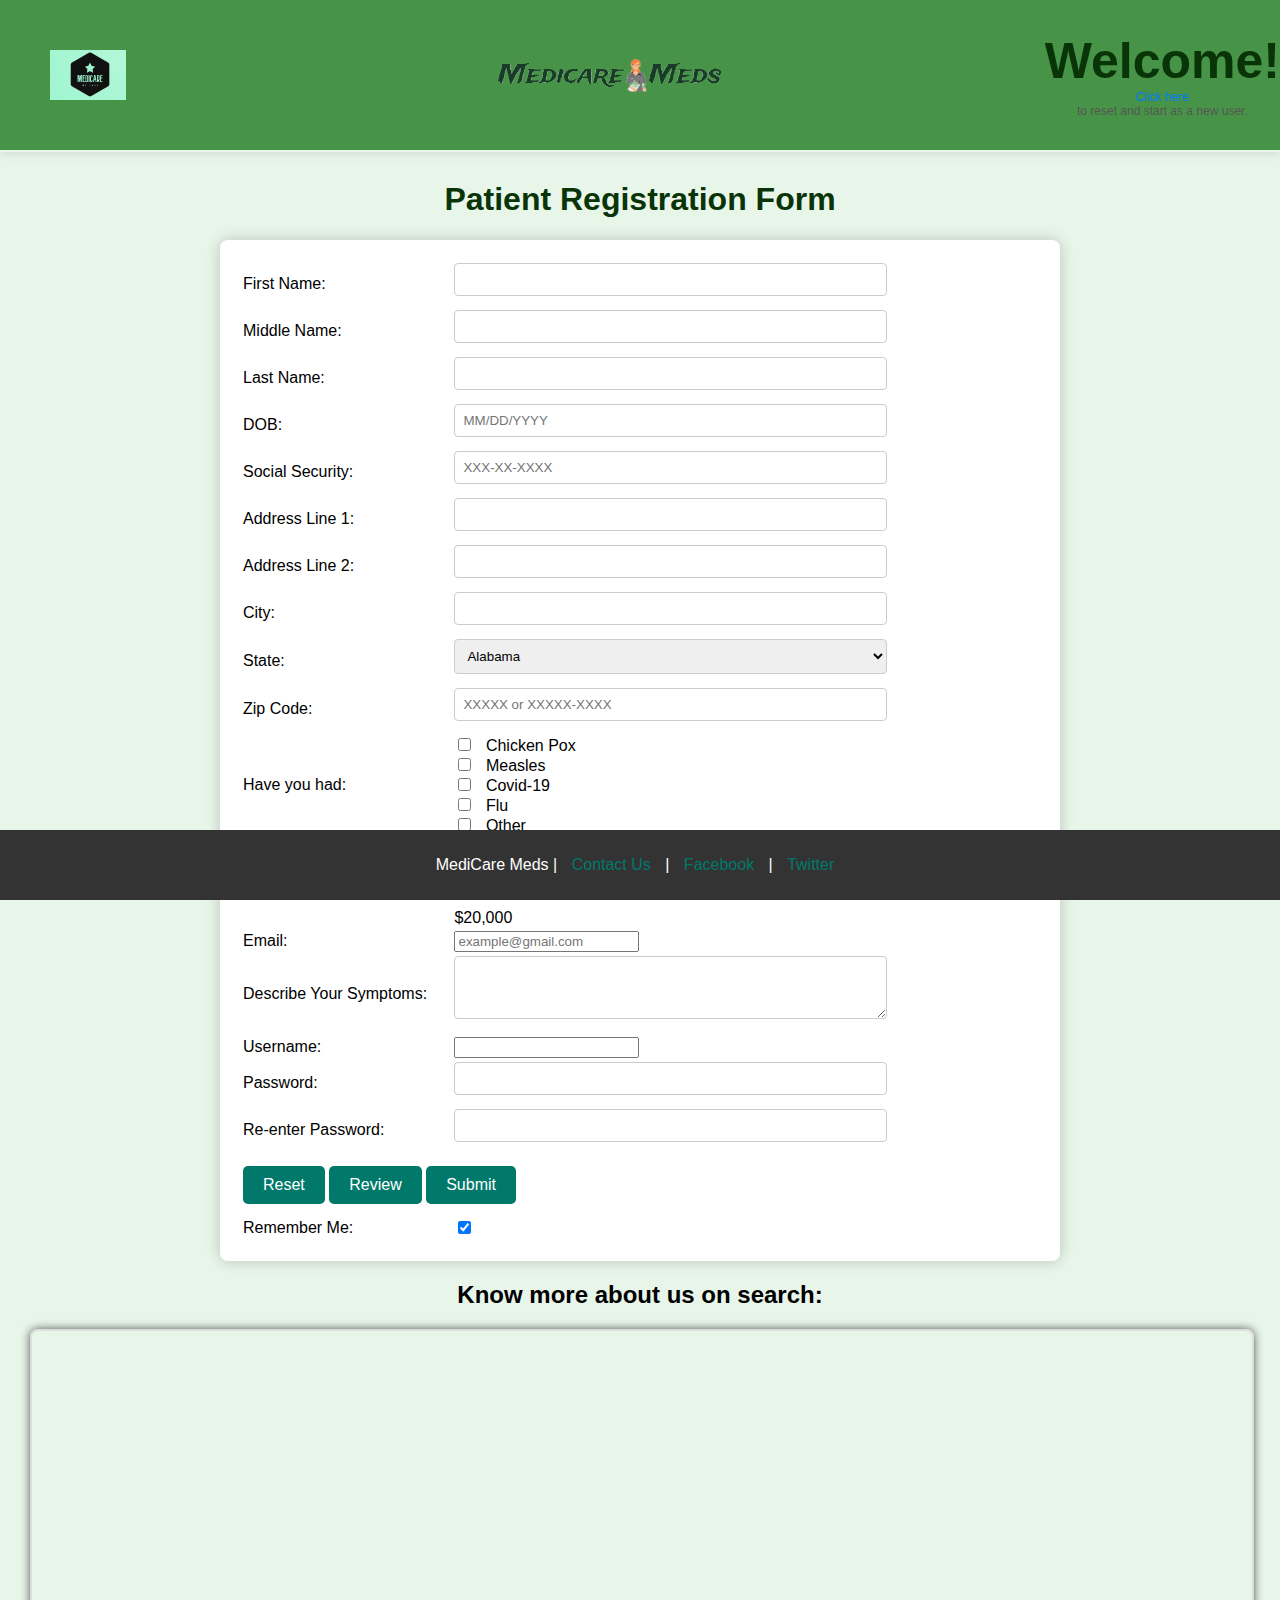
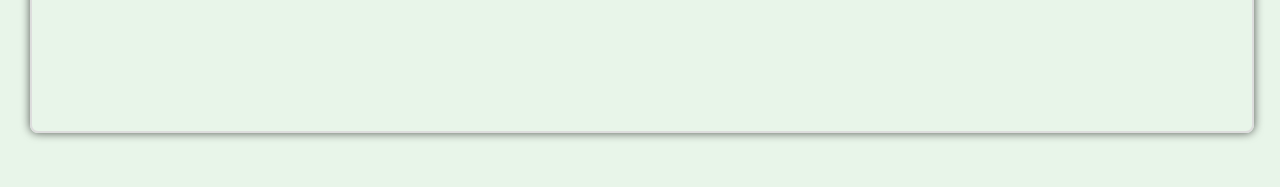
<file: index.html>
<!DOCTYPE html>
<html lang="en">
<head>
    <meta charset="UTF-8">
    <meta name="viewport" content="width=device-width, initial-scale=1.0">
    <title>Patient Registration Form</title>
    <link href="styles.css" rel="stylesheet"> <!-- Link to external CSS -->
    <script src="validate.js" defer></script>  
    <script src="cookies.js" defer></script>  <!-- Link to external JavaScript -->
</head>
<body>
    

    <header id="banner">
        <img src="file.png" alt="Company Logo">
        <img src="logo-png_processed.png" alt="Company Logo">
        <div id="date-banner">
            <h1 id="welcomeMessage">Welcome!</h1>
            <a href="#" id="resetLink" onclick="resetUser()">Click here</a> to reset and start as a new user.
        </div>
    </header>
    <div id="modal" class="modal">
        <div class="modal-content">
            <span id="closeModal" class="close">&times;</span>
            <p>We found your saved form data. Would you like to continue where you left off?</p>
            <button id="restoreData">Yes</button>
            <button id="clearData">No, Start Fresh</button>
        </div>
    </div>
    <main>
    <h1>Patient Registration Form</h1>
    <form id="patientForm" action="thankyouform.html" method="GET" onsubmit="saveUserData(event)">
        <table>
            <tr>
                <td><label for="firstName">First Name:</label></td>
                <td><input type="text" id="firstName" name="firstName" maxlength="30" required pattern="[A-Za-z]+"  title="Enter your first name" required></td>
            </tr>
            <tr>
        
                <td><label for="middleName">Middle Name:</label></td>
                <td><input type="text" id="middleName" name="middleName" maxlength="30" required pattern="[A-Za-z]+" title="Enter your middle name"></td>
            </tr>
            <tr>
                <td><label for="lastName">Last Name:</label></td>
                <td><input type="text" id="lastName" name="lastName" maxlength="30" required pattern="[A-Za-z]+"  title="Enter your last name" required></td>
            </tr>
            <tr>
                <td><label for="dob">DOB:</label></td>
                <td><input type="text" id="dob" name="dob" placeholder="MM/DD/YYYY" title="Enter your date of birth" pattern="^(0[1-9]|1[0-2])/(0[1-9]|[12][0-9]|3[01])/([0-9]{4})$" required></td>
            </tr>
            <tr>
                <td><label for="ssn">Social Security:</label></td>
                <td><input type="text" id="ssn" name="ssn" placeholder="XXX-XX-XXXX" title="Enter your SSN" pattern="^\d{3}-\d{2}-\d{4}$" required></td>
            </tr>
            <tr>
                <td><label for="address1">Address Line 1:</label></td>
                <td><input type="text" id="address1" name="address1" maxlength="30" title="Enter your address" required></td>
            </tr>
            <tr>
                <td><label for="address2">Address Line 2:</label></td>
                <td><input type="text" id="address2" name="address2" maxlength="30" title="Enter your address (optional)"></td>
            </tr>
            <tr>
                <td><label for="city">City:</label></td>
                <td><input type="text" id="city" name="city" maxlength="30" title="Enter your city" required></td>
            </tr>
            <tr>
                <td><label for="state">State:</label></td>
                <td>
                    <select id="state" name="state" title="Select your state" required>
                <option value="AL">Alabama</option>
                <option value="AK">Alaska</option>
                <option value="AZ">Arizona</option>
                <option value="AR">Arkansas</option>
                <option value="CA">California</option>
                <option value="CO">Colorado</option>
                <option value="CT">Connecticut</option>
                <option value="DE">Delaware</option>
                <option value="DC">District of Columbia</option>
                <option value="FL">Florida</option>
                <option value="GA">Georgia</option>
                <option value="HI">Hawaii</option>
                <option value="ID">Idaho</option>
                <option value="IL">Illinois</option>
                <option value="IN">Indiana</option>
                <option value="IA">Iowa</option>
                <option value="KS">Kansas</option>
                <option value="KY">Kentucky</option>
                <option value="LA">Louisiana</option>
                <option value="ME">Maine</option>
                <option value="MD">Maryland</option>
                <option value="MA">Massachusetts</option>
                <option value="MI">Michigan</option>
                <option value="MN">Minnesota</option>
                <option value="MS">Mississippi</option>
                <option value="MO">Missouri</option>
                <option value="MT">Montana</option>
                <option value="NE">Nebraska</option>
                <option value="NV">Nevada</option>
                <option value="NH">New Hampshire</option>
                <option value="NJ">New Jersey</option>
                <option value="NM">New Mexico</option>
                <option value="NY">New York</option>
                <option value="NC">North Carolina</option>
                <option value="ND">North Dakota</option>
                <option value="OH">Ohio</option>
                <option value="OK">Oklahoma</option>
                <option value="OR">Oregon</option>
                <option value="PA">Pennsylvania</option>
                <option value="RI">Rhode Island</option>
                <option value="SC">South Carolina</option>
                <option value="SD">South Dakota</option>
                <option value="TN">Tennessee</option>
                <option value="TX">Texas</option>
                <option value="UT">Utah</option>
                <option value="VT">Vermont</option>
                <option value="VA">Virginia</option>
                <option value="WA">Washington</option>
                <option value="WV">West Virginia</option>
                <option value="WI">Wisconsin</option>
                <option value="WY">Wyoming</option>
                    </select>
                </td>
            </tr>
            <tr>
                <td><label for="zip">Zip Code:</label></td>
                <td><input type="text" id="zip" name="zip" maxlength="10" placeholder="XXXXX or XXXXX-XXXX" title="Enter your zip code" pattern="^\d{5}(-\d{4})?$" required></td>
            </tr>
            <tr>
                <td><label>Have you had:</label></td>
                <td>
                    <label><input type="checkbox" name="disease" value="Chicken Pox"> Chicken Pox</label><br>
                    <label><input type="checkbox" name="disease" value="Measles"> Measles</label><br>
                    <label><input type="checkbox" name="disease" value="Covid-19"> Covid-19</label><br>
                    <label><input type="checkbox" name="disease" value="Flu"> Flu</label><br>
                    <label><input type="checkbox" name="disease" value="Other"> Other</label>
                </td>
            </tr>
            <tr>
                <td><label>Have you been vaccinated?</label></td>
                <td>
                    <label><input type="radio" name="vaccinationStatus" value="yes" required> Yes</label>
                    <label><input type="radio" name="vaccinationStatus" value="no"> No</label>
                    <label><input type="radio" name="vaccinationStatus" value="unsure"> Unsure</label>
                </td>
            </tr>
            <tr>
                <td><label for="salary">Household Income:</label></td>
                <td>
                    <input type="range" id="salary" name="salary" min="20000" max="200000" step="1000" oninput="updateSalary(this.value)">
                    <span id="salaryDisplay">$20,000</span>
                </td>
            </tr>
            <tr>
                <td><label for="email">Email:</label></td>
                <td><input type="email" id="email" name="email" placeholder="example@gmail.com" title="Enter a valid email address" required></td>
            </tr>
            <tr>
                <td><label for="symptoms">Describe Your Symptoms:</label></td>
                <td><textarea id="symptoms" name="symptoms" rows="3" cols="50" title="Describe your symptoms" required></textarea></td>
            </tr>
            <tr>
                <td><label for="username">Username:</label></td>
                <td><input type="username" id="username" name="username" title="Enter Username" required></td>
            </tr>
            <tr>
                <td><label for="password">Password:</label></td>
                <td><input type="password" id="password" name="password" title="Enter a strong password" required pattern="(?=.*\d)(?=.*[a-z])(?=.*[A-Z]).{8,}" required></td>
            </tr>
            <tr>
                <td><label for="rePassword">Re-enter Password:</label></td>
                <td><input type="password" id="rePassword" name="rePassword" title="Re-enter your password" required pattern="(?=.*\d)(?=.*[a-z])(?=.*[A-Z]).{8,}" required></td>
            </tr>
            <tr>
                <td colspan="2">
                    <button type="button" onclick="resetForm()">Reset</button>
                    <button type="button" onclick="showReview()">Review</button>
                    <button type="submit">Submit</button>
                </td>
            </tr>
            <tr>
                <td><label for="rememberMe">Remember Me:</label></td>
                <td><input type="checkbox" id="rememberMe" name="rememberMe" checked></td>
            </tr>
        </table>
    </form>
    <div id="iframe-container">
        <h2>Know more about us on search:</h2>
        <iframe src="https://www.wikipedia.org/" width="100%" height="400px" frameborder="0" title="Know about us">
            Your browser does not support iframes.
        </iframe>
    </div>
    </div>
</main>
    

    <!-- Review Section -->
    <div id="reviewSection" style="display: none;">
        <h2>Review Your Information</h2>
            <p><strong>First Name:</strong> <span id="reviewFirstName"></span></p>
            <p><strong>Last Name:</strong> <span id="reviewLastName"></span></p>
            <p><strong>DOB:</strong> <span id="reviewDOB"></span></p>
            <p><strong>SSN:</strong> <span id="reviewSSN"></span></p>
            <p><strong>Address 1:</strong> <span id="reviewAddress1"></span></p>
            <p><strong>Address 2:</strong> <span id="reviewAddress2"></span></p>
            <p><strong>City:</strong> <span id="reviewCity"></span></p>
            <p><strong>State:</strong> <span id="reviewState"></span></p>
            <p><strong>Zip Code:</strong> <span id="reviewZip"></span></p>
            <p><strong>Diseases:</strong> <span id="reviewDisease"></span></p>
            <p><strong>Vaccination Status:</strong> <span id="reviewVaccinationStatus"></span></p>
            <p><strong>Household Income:</strong> <span id="reviewSalary"></span></p>
            <p><strong>Email:</strong> <span id="reviewEmail"></span></p>
            <p><strong>Symptoms:</strong> <span id="reviewSymptoms"></span></p>
            <p><strong>Username:</strong> <span id="reviewUsername"></span></p>
            <p><strong>Password:</strong> <span>********</span></p> <!-- Masked password -->
            <button type="submit" onclick="validatePasswords()">Submit</button>

    <button onclick="hideReview()">Edit</button>
    </div>
    
    <footer>
        <p>MediCare Meds | <a href="mailto:medicaremedsexample@gmail.com">Contact Us</a> | <a href="https://facebook.com">Facebook</a> | <a href="https://twitter.com">Twitter</a></p>
    </footer>
</body>
</html>
</file>
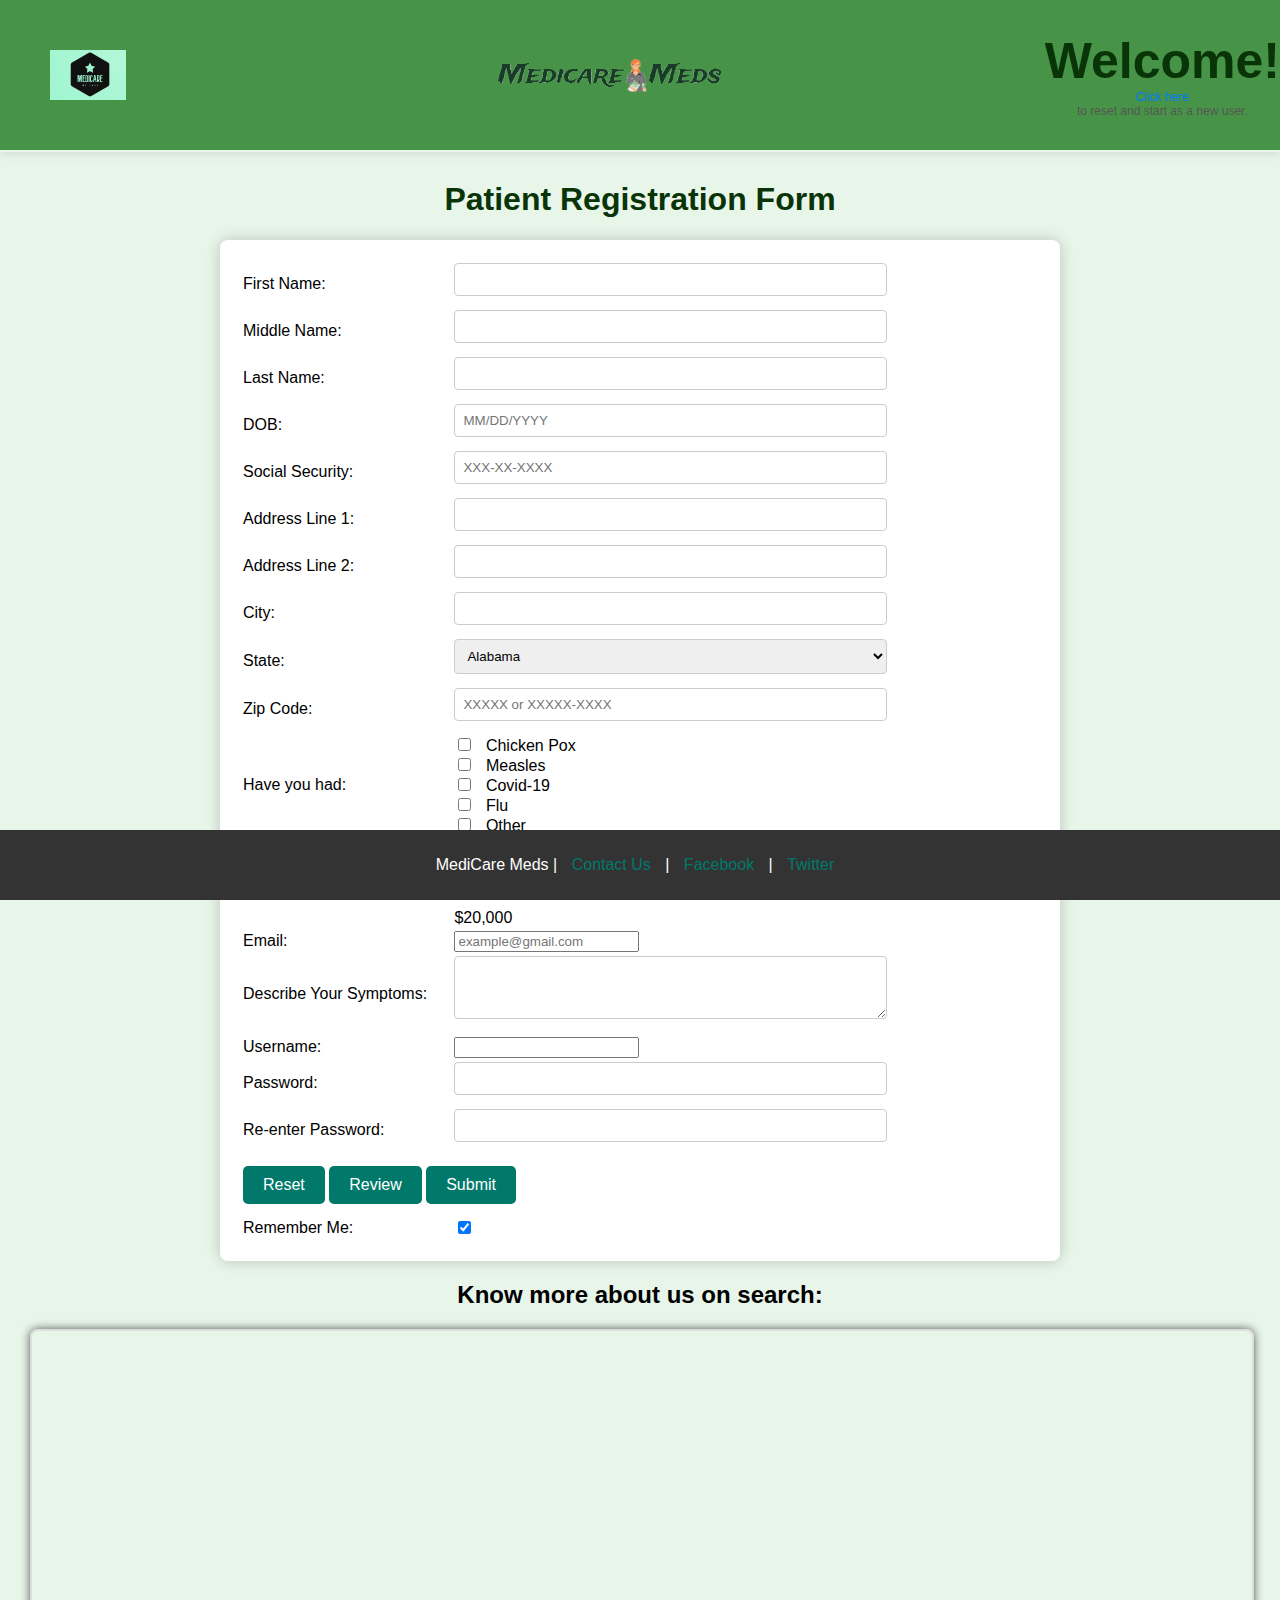
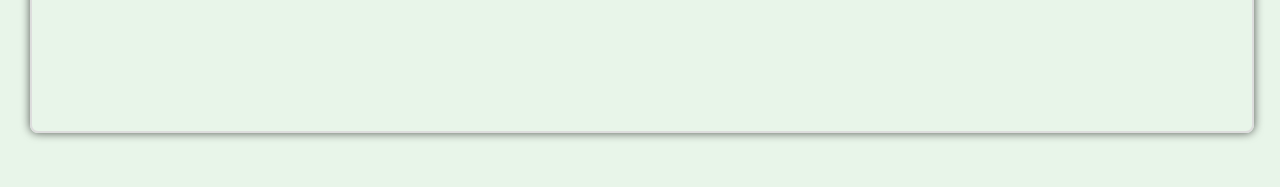
<file: patient-form.html>
<!DOCTYPE html>
<html lang="en">
<head>
    <meta charset="UTF-8">
    <meta name="viewport" content="width=device-width, initial-scale=1.0">
    <title>Patient Registration Form</title>
    <link href="styles.css" rel="stylesheet"> <!-- Link to external CSS -->
    <script src="validate.js" defer></script>  
    <script src="cookies.js" defer></script>  <!-- Link to external JavaScript -->
</head>
<body>
    

    <header id="banner">
        <img src="file.png" alt="Company Logo">
        <img src="logo-png_processed.png" alt="Company Logo">
        <div id="date-banner">
            <h1 id="welcomeMessage">Welcome!</h1>
            <a href="#" id="resetLink" onclick="resetUser()">Click here</a> to reset and start as a new user.
        </div>
    </header>
    <div id="modal" class="modal">
        <div class="modal-content">
            <span id="closeModal" class="close">&times;</span>
            <p>We found your saved form data. Would you like to continue where you left off?</p>
            <button id="restoreData">Yes</button>
            <button id="clearData">No, Start Fresh</button>
        </div>
    </div>
    <main>
    <h1>Patient Registration Form</h1>
    <form id="patientForm" action="thankyouform.html" method="GET" onsubmit="saveUserData(event)">
        <table>
            <tr>
                <td><label for="firstName">First Name:</label></td>
                <td><input type="text" id="firstName" name="firstName" maxlength="30" required pattern="[A-Za-z]+"  title="Enter your first name" required></td>
            </tr>
            <tr>
        
                <td><label for="middleName">Middle Name:</label></td>
                <td><input type="text" id="middleName" name="middleName" maxlength="30" required pattern="[A-Za-z]+" title="Enter your middle name"></td>
            </tr>
            <tr>
                <td><label for="lastName">Last Name:</label></td>
                <td><input type="text" id="lastName" name="lastName" maxlength="30" required pattern="[A-Za-z]+"  title="Enter your last name" required></td>
            </tr>
            <tr>
                <td><label for="dob">DOB:</label></td>
                <td><input type="text" id="dob" name="dob" placeholder="MM/DD/YYYY" title="Enter your date of birth" pattern="^(0[1-9]|1[0-2])/(0[1-9]|[12][0-9]|3[01])/([0-9]{4})$" required></td>
            </tr>
            <tr>
                <td><label for="ssn">Social Security:</label></td>
                <td><input type="text" id="ssn" name="ssn" placeholder="XXX-XX-XXXX" title="Enter your SSN" pattern="^\d{3}-\d{2}-\d{4}$" required></td>
            </tr>
            <tr>
                <td><label for="address1">Address Line 1:</label></td>
                <td><input type="text" id="address1" name="address1" maxlength="30" title="Enter your address" required></td>
            </tr>
            <tr>
                <td><label for="address2">Address Line 2:</label></td>
                <td><input type="text" id="address2" name="address2" maxlength="30" title="Enter your address (optional)"></td>
            </tr>
            <tr>
                <td><label for="city">City:</label></td>
                <td><input type="text" id="city" name="city" maxlength="30" title="Enter your city" required></td>
            </tr>
            <tr>
                <td><label for="state">State:</label></td>
                <td>
                    <select id="state" name="state" title="Select your state" required>
                <option value="AL">Alabama</option>
                <option value="AK">Alaska</option>
                <option value="AZ">Arizona</option>
                <option value="AR">Arkansas</option>
                <option value="CA">California</option>
                <option value="CO">Colorado</option>
                <option value="CT">Connecticut</option>
                <option value="DE">Delaware</option>
                <option value="DC">District of Columbia</option>
                <option value="FL">Florida</option>
                <option value="GA">Georgia</option>
                <option value="HI">Hawaii</option>
                <option value="ID">Idaho</option>
                <option value="IL">Illinois</option>
                <option value="IN">Indiana</option>
                <option value="IA">Iowa</option>
                <option value="KS">Kansas</option>
                <option value="KY">Kentucky</option>
                <option value="LA">Louisiana</option>
                <option value="ME">Maine</option>
                <option value="MD">Maryland</option>
                <option value="MA">Massachusetts</option>
                <option value="MI">Michigan</option>
                <option value="MN">Minnesota</option>
                <option value="MS">Mississippi</option>
                <option value="MO">Missouri</option>
                <option value="MT">Montana</option>
                <option value="NE">Nebraska</option>
                <option value="NV">Nevada</option>
                <option value="NH">New Hampshire</option>
                <option value="NJ">New Jersey</option>
                <option value="NM">New Mexico</option>
                <option value="NY">New York</option>
                <option value="NC">North Carolina</option>
                <option value="ND">North Dakota</option>
                <option value="OH">Ohio</option>
                <option value="OK">Oklahoma</option>
                <option value="OR">Oregon</option>
                <option value="PA">Pennsylvania</option>
                <option value="RI">Rhode Island</option>
                <option value="SC">South Carolina</option>
                <option value="SD">South Dakota</option>
                <option value="TN">Tennessee</option>
                <option value="TX">Texas</option>
                <option value="UT">Utah</option>
                <option value="VT">Vermont</option>
                <option value="VA">Virginia</option>
                <option value="WA">Washington</option>
                <option value="WV">West Virginia</option>
                <option value="WI">Wisconsin</option>
                <option value="WY">Wyoming</option>
                    </select>
                </td>
            </tr>
            <tr>
                <td><label for="zip">Zip Code:</label></td>
                <td><input type="text" id="zip" name="zip" maxlength="10" placeholder="XXXXX or XXXXX-XXXX" title="Enter your zip code" pattern="^\d{5}(-\d{4})?$" required></td>
            </tr>
            <tr>
                <td><label>Have you had:</label></td>
                <td>
                    <label><input type="checkbox" name="disease" value="Chicken Pox"> Chicken Pox</label><br>
                    <label><input type="checkbox" name="disease" value="Measles"> Measles</label><br>
                    <label><input type="checkbox" name="disease" value="Covid-19"> Covid-19</label><br>
                    <label><input type="checkbox" name="disease" value="Flu"> Flu</label><br>
                    <label><input type="checkbox" name="disease" value="Other"> Other</label>
                </td>
            </tr>
            <tr>
                <td><label>Have you been vaccinated?</label></td>
                <td>
                    <label><input type="radio" name="vaccinationStatus" value="yes" required> Yes</label>
                    <label><input type="radio" name="vaccinationStatus" value="no"> No</label>
                    <label><input type="radio" name="vaccinationStatus" value="unsure"> Unsure</label>
                </td>
            </tr>
            <tr>
                <td><label for="salary">Household Income:</label></td>
                <td>
                    <input type="range" id="salary" name="salary" min="20000" max="200000" step="1000" oninput="updateSalary(this.value)">
                    <span id="salaryDisplay">$20,000</span>
                </td>
            </tr>
            <tr>
                <td><label for="email">Email:</label></td>
                <td><input type="email" id="email" name="email" placeholder="example@gmail.com" title="Enter a valid email address" required></td>
            </tr>
            <tr>
                <td><label for="symptoms">Describe Your Symptoms:</label></td>
                <td><textarea id="symptoms" name="symptoms" rows="3" cols="50" title="Describe your symptoms" required></textarea></td>
            </tr>
            <tr>
                <td><label for="username">Username:</label></td>
                <td><input type="username" id="username" name="username" title="Enter Username" required></td>
            </tr>
            <tr>
                <td><label for="password">Password:</label></td>
                <td><input type="password" id="password" name="password" title="Enter a strong password" required pattern="(?=.*\d)(?=.*[a-z])(?=.*[A-Z]).{8,}" required></td>
            </tr>
            <tr>
                <td><label for="rePassword">Re-enter Password:</label></td>
                <td><input type="password" id="rePassword" name="rePassword" title="Re-enter your password" required pattern="(?=.*\d)(?=.*[a-z])(?=.*[A-Z]).{8,}" required></td>
            </tr>
            <tr>
                <td colspan="2">
                    <button type="button" onclick="resetForm()">Reset</button>
                    <button type="button" onclick="showReview()">Review</button>
                    <button type="submit">Submit</button>
                </td>
            </tr>
            <tr>
                <td><label for="rememberMe">Remember Me:</label></td>
                <td><input type="checkbox" id="rememberMe" name="rememberMe" checked></td>
            </tr>
        </table>
    </form>
    <div id="iframe-container">
        <h2>Know more about us on search:</h2>
        <iframe src="https://www.wikipedia.org/" width="100%" height="400px" frameborder="0" title="Know about us">
            Your browser does not support iframes.
        </iframe>
    </div>
    </div>
</main>
    

    <!-- Review Section -->
    <div id="reviewSection" style="display: none;">
        <h2>Review Your Information</h2>
            <p><strong>First Name:</strong> <span id="reviewFirstName"></span></p>
            <p><strong>Last Name:</strong> <span id="reviewLastName"></span></p>
            <p><strong>DOB:</strong> <span id="reviewDOB"></span></p>
            <p><strong>SSN:</strong> <span id="reviewSSN"></span></p>
            <p><strong>Address 1:</strong> <span id="reviewAddress1"></span></p>
            <p><strong>Address 2:</strong> <span id="reviewAddress2"></span></p>
            <p><strong>City:</strong> <span id="reviewCity"></span></p>
            <p><strong>State:</strong> <span id="reviewState"></span></p>
            <p><strong>Zip Code:</strong> <span id="reviewZip"></span></p>
            <p><strong>Diseases:</strong> <span id="reviewDisease"></span></p>
            <p><strong>Vaccination Status:</strong> <span id="reviewVaccinationStatus"></span></p>
            <p><strong>Household Income:</strong> <span id="reviewSalary"></span></p>
            <p><strong>Email:</strong> <span id="reviewEmail"></span></p>
            <p><strong>Symptoms:</strong> <span id="reviewSymptoms"></span></p>
            <p><strong>Username:</strong> <span id="reviewUsername"></span></p>
            <p><strong>Password:</strong> <span>********</span></p> <!-- Masked password -->
            <button type="submit" onclick="validatePasswords()">Submit</button>

    <button onclick="hideReview()">Edit</button>
    </div>
    
    <footer>
        <p>MediCare Meds | <a href="mailto:medicaremedsexample@gmail.com">Contact Us</a> | <a href="https://facebook.com">Facebook</a> | <a href="https://twitter.com">Twitter</a></p>
    </footer>
</body>
</html>
</file>
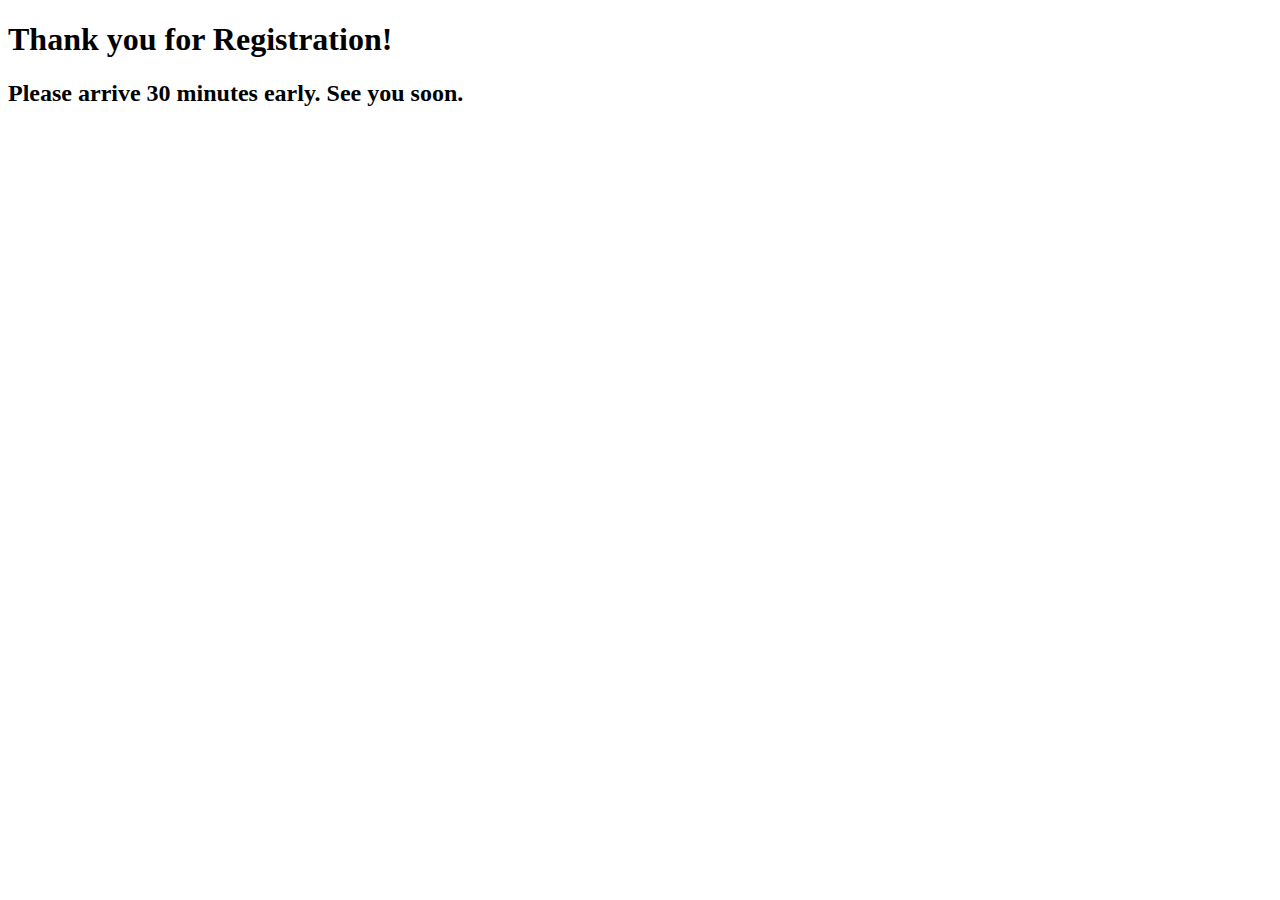
<file: thankyouform.html>
<!DOCTYPE html>
 <html lang="en">
    <head>
        <meta charset="UTF-8">
        <meta name="viewport" content="width=device-width, initial-scale=1.0">
        <title>ThankYou</title>
    </head>
    <body>
        <h1> Thank you for Registration!
        </h1>
        <h2> Please arrive 30 minutes early. See you soon.</h2>
    </body>
    </html>
</file>
<file: styles.css>
/* General styles for the body */
body {
    font-family: 'Open Sans', sans-serif;
    background-color: #e8f5e9;
    color: black;
    margin: 0;
    margin-top: 20px;
    padding: 10px;
    padding-top: 60px;
    position: relative;
}
/* Fixed Header */
#header {
    position: fixed;
    top: 0;
    left: 0;
    width: 100%;
    background-color: #0d3b09;
    color: rgb(7, 40, 13);
    text-align: center;
    padding: 60px 20px;
    z-index: 1000;  /* Ensure header is always on top */
    box-shadow: 0 2px 10px rgba(0, 0, 0, 0.1);
    transition: padding 0.3s ease, font-size 0.3s ease, height 0.3s ease;
}
header .header-content {
    display: flex;
    justify-content: space-between;
    align-items: center;
    padding: 20px 20px;
}

#header img {
    height: 50px;
    margin: 0 10px;
}

/* Main Content */
main {
    margin-top: 80px;  /* Give space for the fixed header */
    padding: 20px;
}

.dynamic-message {
    margin-top: 20px;
    color: green;
    font-weight: bold;
} 

/* Styling for the banner */
#banner {
    position: fixed;       /* Fixed positioning */
    top: 0;                /* At the very top of the page */
    left: 0;
    width: 100%;           /* Full width */
    background-color: rgb(71, 147, 71); /* White background */
    color: black;          /* Black text color */
    display: flex;         /* Flexbox for layout */
    justify-content: space-between;
    align-items: center;   /* Center the items vertically */
    padding: -10px 20px;     /* Padding around the content */
    z-index: 1000;         /* Ensure it stays on top of other elements */
    box-shadow: 0 2px 10px rgba(0, 0, 0, 0.1);
    border-bottom: 2px solid #e8f5e9;
}

#banner img {
    height: 50px;
    margin: 50px;
}

#banner h1 {
    margin: 0;
    font-size: 50px;
}

#date-banner {
    font-size: 12px;
    color: #555;
    display: flex;
    flex-direction: column;
    text-align: center;
}
#welcomeMessage {
    margin: 0;              /* Remove default margin */
}

#resetLink {
    color: #007bff;         /* Blue link color */
    text-decoration: none;  /* Remove underline */
}

/* Main Content */
main {
    margin-top: 60px;       /* Adjust this margin to give space for the fixed header */
    padding: 20px;
}
/* Form styling */
form {
    margin-top: 20px;
    background-color: #fff;
    padding: 20px;
    border-radius: 8px;
    box-shadow: 0 0 15px rgba(0, 0, 0, 0.2);
    max-width: 800px;
    margin: 0 auto;
}

/* Heading styles */
h1 {
    font-family: 'Montserrat', sans-serif;
    color: rgb(8, 52, 8);
    text-align: center;
}

/* Input and form element styling */
input[type="text"],
input[type="password"],
textarea,
select,
input[type="range"] {
    width: 100%;
    padding: 8px;
    border: 1px solid #ccc;
    border-radius: 4px;
    box-sizing: border-box;
    margin-bottom: 10px;
}

/* Buttons */
button {
    background-color: #00796b;
    color: white;
    padding: 10px 20px;
    margin: 10px 0;
    border: none;
    border-radius: 5px;
    cursor: pointer;
    font-size: 16px;
}

button:hover {
    background-color: #45a049;
}

/* Checkbox and radio button groups */
td input[type="checkbox"], td label {
    display: inline-block;
    margin-right: 10px;
}

.flex {
    display: flex;
    align-items: center; /* Align items vertically centered */
    justify-content: space-between; /* Space out items */
}

.form-group {
    margin-top: 10px; /* Space between the label and input elements */
}
.modal {
    display: none; 
    position: fixed; 
    z-index: 1; 
    left: 0;
    top: 0;
    width: 100%; 
    height: 100%; 
    overflow: auto; 
    background-color: rgb(0,0,0); 
    background-color: rgba(0,0,0,0.4);
}

.modal-content {
    background-color: #fefefe;
    margin: 15% auto;
    padding: 20px;
    border: 1px solid #888;
    width: 80%;
}

.close {
    color: #aaa;
    float: right;
    font-size: 28px;
    font-weight: bold;
}

.close:hover,
.close:focus {
    color: black;
    text-decoration: none;
    cursor: pointer;
}


.checkbox-group,
.radio-group {
    display: flex;
    flex-direction: column;
    margin-left: 20px;
}

.checkbox-group label,
.radio-group label {
    margin-right: 5px; /* Space between checkbox/radio items */
}

/* Review section styling */
#reviewSection {
    border: 2px solid #007BFF;
    border-radius: 5px;
    padding: 20px;
    margin-top: 20px;
    display: none; /* Hidden by default */
    background-color: #f9f9f9;
}

/* Footer styling */
footer {
    position: fixed;
    bottom: 0;
    left: 0;
    width: 100%;
    background-color: #333;
    color: white;
    text-align: center;
    padding: 10px 0;
    z-index: 1000; 
}

footer a {
    color: #00796b;
    margin: 0 10px;
    text-decoration: none;
}

footer a:hover {
    text-decoration: underline;
}

/* Links */
a {
    color: #00796b;
}

a:visited {
    color: #004d40;
}

/* Special styles for SSN input validation */
#ssn {
    outline: 0;
}

#ssn:valid {
    border-color: green;
}
/* Styles for iframe container */
#iframe-container {
    margin: 20px auto;
    text-align: center;
}

iframe {
    border: 2px solid #ddd; /* Adds a light border around the iframe */
    border-radius: 8px;      /* Rounded corners */
    box-shadow: 0 0 10px rgba(0, 0, 0, 0.653); /* Optional shadow */
}
</file>
